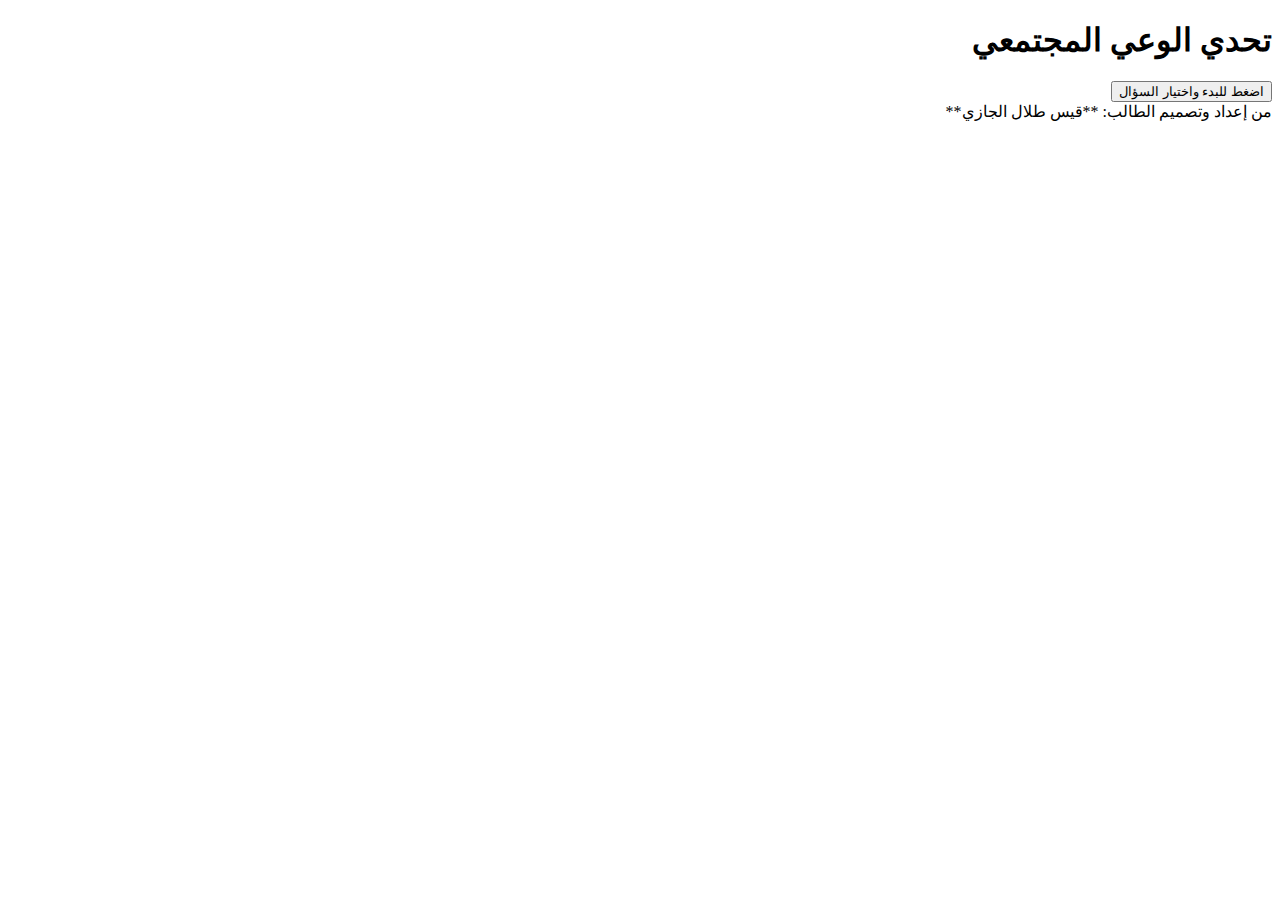
<file: questions.html>
<!DOCTYPE html>
<html lang="ar" dir="rtl">
<head>
    <meta charset="UTF-8">
    <meta name="viewport" content="width=device-width, initial-scale=1.0">
    <title>تحدي الوعي المجتمعي - وعيك يهمنا</title>
    <link rel="stylesheet" href="style.css">
</head>
<body>
    <div class="container">
        <h1>تحدي الوعي المجتمعي</h1>
        
        <button id="startButton">اضغط للبدء واختيار السؤال</button>

        <div id="questionContainer" class="question-container" style="display: none;">
            <h2>ما رأيك في هذه القضية؟</h2>
            <p id="randomQuestion" class="question-text"></p>
            <button id="nextQuestionButton">سؤال عشوائي آخر</button>
        </div>
    </div>
    
    <footer>
        من إعداد وتصميم الطالب: **قيس طلال الجازي**
    </footer>

    <script src="script.js"></script>
</body>
</html>
</file>
<file: style.css>
// قائمة الأسئلة الجديدة (تركز على السلوكيات، الدين، الاقتصاد، والاجتماع)
const socialIssuesQuestions = [
    // === قضايا الإيمان والسلوك الديني (صيغة توعوية) ===
    "ما هي العوامل التي تعتقد أنها تؤثر على التزام الشباب بالعبادات الروحية (كالصلاة) في ظل ضغوط الحياة الحديثة؟",
    "كيف يمكن للمؤسسات الدينية (مثل المساجد والكنائس) أن تجعل خطابها أكثر جاذبية للجيل الجديد؟",
    "هل ترى أن هناك فجوة بين التعاليم الدينية والقضايا الأخلاقية المعاصرة (مثل البيئة والذكاء الاصطناعي)؟",
    "كيف يمكن للمجتمع دعم الأفراد الذين يمرون بأزمات إيمانية أو تساؤلات روحية دون إصدار الأحكام؟",
    
    // === قضايا العزلة والعلاقات الاجتماعية (الانسحاب الاجتماعي) ===
    "ما هي الأسباب الجذرية التي تدفع بعض الأفراد لتفضيل العزلة والانسحاب من الأنشطة الاجتماعية؟",
    "كيف يؤثر الاعتماد المفرط على وسائل التواصل الاجتماعي على قدرة الأفراد على بناء علاقات حقيقية؟",
    "ما هي مسؤولية المجتمع تجاه تشجيع الأفراد الذين يعانون من القلق الاجتماعي (Social Anxiety) على المشاركة؟",
    "هل ترى أن ثقافة العمل عن بعد (Remote Work) تساهم في زيادة العزلة الاجتماعية؟ وكيف يمكن الحد من ذلك؟",

    // === قضايا البطالة والفرص الاقتصادية ===
    "ما هي أهم الأسباب الهيكلية التي تؤدي إلى ارتفاع معدلات البطالة بين الشباب المتعلم؟",
    "كيف يمكن تطوير المناهج الجامعية لسد الفجوة بين مخرجات التعليم واحتياجات سوق العمل الفعلي؟",
    "ما الدور الذي يمكن أن تلعبه الشركات الناشئة والصغيرة في توفير فرص العمل بدلاً من الاعتماد على القطاع العام؟",
    "ما هي التحديات التي تواجه الشباب في تأسيس مشاريعهم الخاصة، وكيف يمكن تسهيل الإجراءات؟",
    
    // === قضايا السلوك المجتمعي والأخلاق العامة ===
    "لماذا يتردد بعض الأفراد في الإبلاغ عن حالات الفساد أو المخالفات الأخلاقية التي يشاهدونها في العمل؟",
    "كيف يمكن تعزيز ثقافة احترام قواعد المرور والسلامة العامة بدلاً من مجرد فرض العقوبات؟",
    "ما هو تأثير الازدحام السكاني على سلوك الأفراد العام ومدى التزامهم بالنظافة في الأماكن المشتركة؟",
    "كيف يمكن للمجتمع تشجيع ثقافة النقد البناء وقبول الرأي الآخر في النقاشات العامة والخاصة؟",

    // === قضايا أخرى (اقتصاد، بيئة، تعليم) ===
    "ما هي الآثار السلبية لإدمان التسوق (الاستهلاك المفرط) على الاستقرار المالي للأسر؟",
    "كيف يمكن للأفراد المساهمة في تقليل الهدر الغذائي في المنازل والمطاعم؟",
    "ما هي أبرز العقبات التي تمنع دمج التكنولوجيا بشكل فعال في المدارس الحكومية؟",
    "كيف يمكن للمجتمع المدني مساعدة الأفراد في التخطيط المالي وتجنب الديون الشخصية؟",
    "ما هي مسؤولية الأهل في تعليم أبنائهم القيمة الحقيقية للمال والموارد؟",

    // === أسئلة إضافية لتغطية الـ 50 سؤالاً ===
    "ما هي الأسباب وراء انخفاض مستوى الاهتمام بالعمل التطوعي بين شريحة الشباب؟",
    "كيف يمكن تحسين آليات تقديم الشكاوى للمواطنين ضد الخدمات الحكومية أو الخاصة؟",
    "هل ترى أن هناك إسرافاً في استخدام المياه والكهرباء في المنازل؟ وما هي الحلول؟",
    "ما هي أهمية وجود مساحات خضراء عامة في الأحياء المكتظة، وكيف يمكن الحفاظ عليها؟",
    "ما هي العوامل التي تجعل بعض الشباب يترددون في تحمل المسؤولية الأسرية أو المهنية مبكراً؟",
    "كيف يمكن للمجتمع أن يدعم بشكل أفضل الأفراد الذين يعودون إلى الحياة بعد فترات سجن طويلة؟",
    "ما هي التحديات التي تواجه الأسر في تربية الأبناء في زمن الإغراءات الرقمية؟",
    "ما هي أهمية وجود صندوق دعم للطوارئ الصحية أو المالية على مستوى الدولة؟",
    "كيف يمكن للمؤسسات الثقافية زيادة الوعي بأهمية القراءة والاطلاع بدلاً من الاكتفاء بالترفيه البصري؟",
    "ما هي الآثار الطويلة الأمد لانتشار ثقافة الإفراط في استخدام مستحضرات التجميل أو الكماليات؟",
    // ... المزيد من الأسئلة المتنوعة حتى اكتمال العدد ...
    
    "كيف يمكننا تعزيز ثقافة التبرع بالدم والأعضاء في مجتمعنا؟",
    "ما هي الآثار السلبية لتزايد ظاهرة الشائعات والأخبار غير المؤكدة على استقرار المجتمع؟",
    "كيف يمكن للمواطنين مراقبة أداء البرامج والمشاريع التنموية لضمان نجاحها؟",
    "ما هي أهمية وجود قانون يحمي المبلغين عن المخالفات (Whistleblowers)؟",
    "كيف يمكن للمؤسسات الدينية أن تلعب دوراً أكبر في نشر الوعي الاجتماعي بدلاً من التركيز على الشعائر فقط؟",
    "ما هي التحديات التي تواجه الأسر في توفير نظام غذائي صحي وميسور التكلفة؟",
    "كيف يمكن تحسين جودة النقل العام لتقليل الاعتماد على السيارات الخاصة والتلوث؟",
    "ما هي الأساليب المبتكرة لتوثيق وتناقل التراث الثقافي للأجيال القادمة؟",
    "كيف يمكن للمجتمع أن يدعم بشكل أفضل ضحايا الكوارث الطبيعية بعد انتهاء مرحلة الإغاثة المباشرة؟",
    "ما هي أهمية التطوع في بناء الانتماء المجتمعي، وكيف نشجعه؟",
    "كيف يمكن للمنازل أن تصبح وحدات إنتاج صغيرة بدلاً من وحدات استهلاك فقط؟",
    "ما هي أهمية وجود مساحات خضراء عامة في الأحياء المكتظة، وكيف يمكن الحفاظ عليها؟",
    "ما هي العوامل التي تجعل بعض الشباب يترددون في تحمل المسؤولية الأسرية أو المهنية مبكراً؟",
    "كيف يمكن للمجتمع أن يدعم بشكل أفضل الأفراد الذين يعانون من الوصم بسبب المرض العقلي؟",
    "ما هي أهمية دمج مادة الصحة النفسية كجزء من المناهج الدراسية الأساسية؟",
    "ما هي الخطوة الأولى التي يجب اتخاذها لتشجيع المزيد من النساء على دخول مجالات العمل غير التقليدية؟",
    "كيف يمكن تحويل النفايات إلى مورد اقتصادي لخدمة المجتمع، وما هي التحديات التي تواجه ذلك؟",
    "ما هي الإجراءات البسيطة التي يمكن للأفراد اتخاذها يومياً للحد من التلوث البلاستيكي؟",
    "ما هو رأيك في أهمية الشفافية في قرارات الحكومة المتعلقة بالخدمات العامة؟",
    "كيف يمكن توجيه الدعم الحكومي والجمعيات الخيرية إلى الأسر الأكثر احتياجاً بشكل فعال؟",
    "كيف يمكن للمجتمع أن يدعم بشكل فعال الأفراد الذين يعانون من الوصم بسبب المرض العقلي؟",
    "ما هي أهمية دمج مادة الصحة النفسية كجزء من المناهج الدراسية الأساسية؟",
    "ما هي أهم العوائق التي تواجه الشباب الخريجين في الحصول على فرص عمل مناسبة في مجالهم؟"
];

// باقي كود العجلة الدوارة (يبقى كما هو)
// ... [باقي الدوال والمتغيرات الخاصة بآلية العجلة الدوارة] ...

// جلب العناصر من HTML
const startButton = document.getElementById('startButton');
const questionContainer = document.getElementById('questionContainer');
const randomQuestionElement = document.getElementById('randomQuestion');
const nextQuestionButton = document.getElementById('nextQuestionButton');

// متغيرات للتحكم في العجلة الدوارة
let spinningInterval;
const SPIN_DURATION = 2000; // مدة الدوران بالملي ثانية (ثانيتان)
let isSpinning = false;

// دالة لاختيار وعرض سؤال عشوائي
function displayRandomQuestion(stopSpin = false) {
    const randomIndex = Math.floor(Math.random() * socialIssuesQuestions.length);
    const question = socialIssuesQuestions[randomIndex];
    randomQuestionElement.textContent = question;
}

// دالة بدء العجلة الدوارة
function startSpinning() {
    if (isSpinning) return;
    isSpinning = true;

    // تهيئة الواجهة
    questionContainer.classList.add('spinning');
    randomQuestionElement.textContent = '... يتم اختيار قضية عشوائية ...';
    startButton.disabled = true;
    nextQuestionButton.disabled = true;
    
    // بدء الدوران (تغيير السؤال كل 100 مللي ثانية)
    spinningInterval = setInterval(() => {
        const randomIndex = Math.floor(Math.random() * socialIssuesQuestions.length);
        randomQuestionElement.textContent = socialIssuesQuestions[randomIndex];
    }, 100);

    // إيقاف الدوران بعد مدة محددة
    setTimeout(stopSpinning, SPIN_DURATION);
}

// دالة إيقاف العجلة الدوارة
function stopSpinning() {
    clearInterval(spinningInterval);
    
    // عرض السؤال النهائي
    displayRandomQuestion(true); 
    
    // إعادة تفعيل الواجهة
    questionContainer.classList.remove('spinning');
    startButton.style.display = 'none'; // إخفاء زر البدء
    questionContainer.style.display = 'block';
    startButton.disabled = false;
    nextQuestionButton.disabled = false;
    isSpinning = false;
}

// معالج حدث عند النقر على زر "ابدأ التحدي"
startButton.addEventListener('click', () => {
    // startButton.style.display = 'none'; // لا نخفي زر البدء حتى انتهاء الدوران
    questionContainer.style.display = 'block'; // نظهر الحاوية استعداداً للدوران
    startSpinning();
});

// معالج حدث عند النقر على زر "سؤال عشوائي آخر"
nextQuestionButton.addEventListener('click', startSpinning);
</file>
